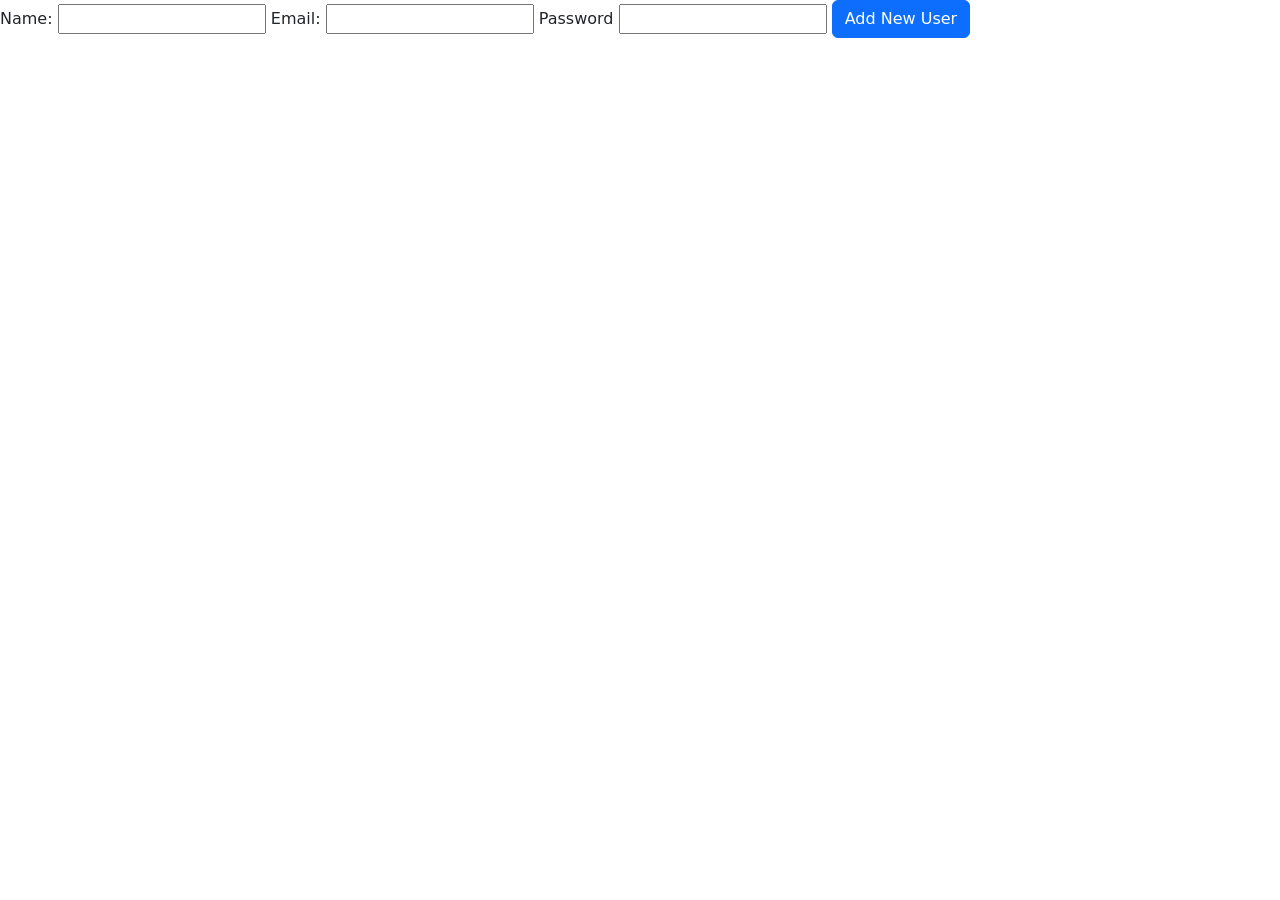
<file: GIN-Login/templates/createuser.html>
<!DOCTYPE html>
<html lang="en">
<head>
    <meta charset="UTF-8">
    <meta name="viewport" content="width=device-width, initial-scale=1.0">
    <title>Document</title>
    <link rel="stylesheet" href="../static/style.css">
    <link href="https://cdn.jsdelivr.net/npm/bootstrap@5.3.0/dist/css/bootstrap.min.css" rel="stylesheet" integrity="sha384-9ndCyUaIbzAi2FUVXJi0CjmCapSmO7SnpJef0486qhLnuZ2cdeRhO02iuK6FUUVM" crossorigin="anonymous">
    
<link rel="stylesheet" href="https://cdn.jsdelivr.net/npm/bootstrap-icons@1.3.0/font/bootstrap-icons.css">
</head>
<body>
    <form action="/adduser" method="post">
        <label for="name">Name:</label>
        <input type="text" id="name" name="name">
        
        <label for="email">Email:</label>
        <input type="text" id="email" name="email">
        <label for="password">Password</label>
        <input type="password" id="password" name="password">
        
        <button type="submit" class="btn btn-primary">Add New User</button>
    </form>
    
</body>
</html>
</file>
<file: GIN-Login/static/style.css>
.img2{
    height: 200px;
}
.bi{
    font-size: 30px;
}
.heading1{
    display: flex;
    justify-content: center;
    
}
.login-icon:hover{
    cursor: pointer;

}
.login-icon{
    font-size: 25px;
    text-decoration: none;
    color: black;
}
.heading1{
    margin: auto;
    color: aqua;
    
}
</file>
